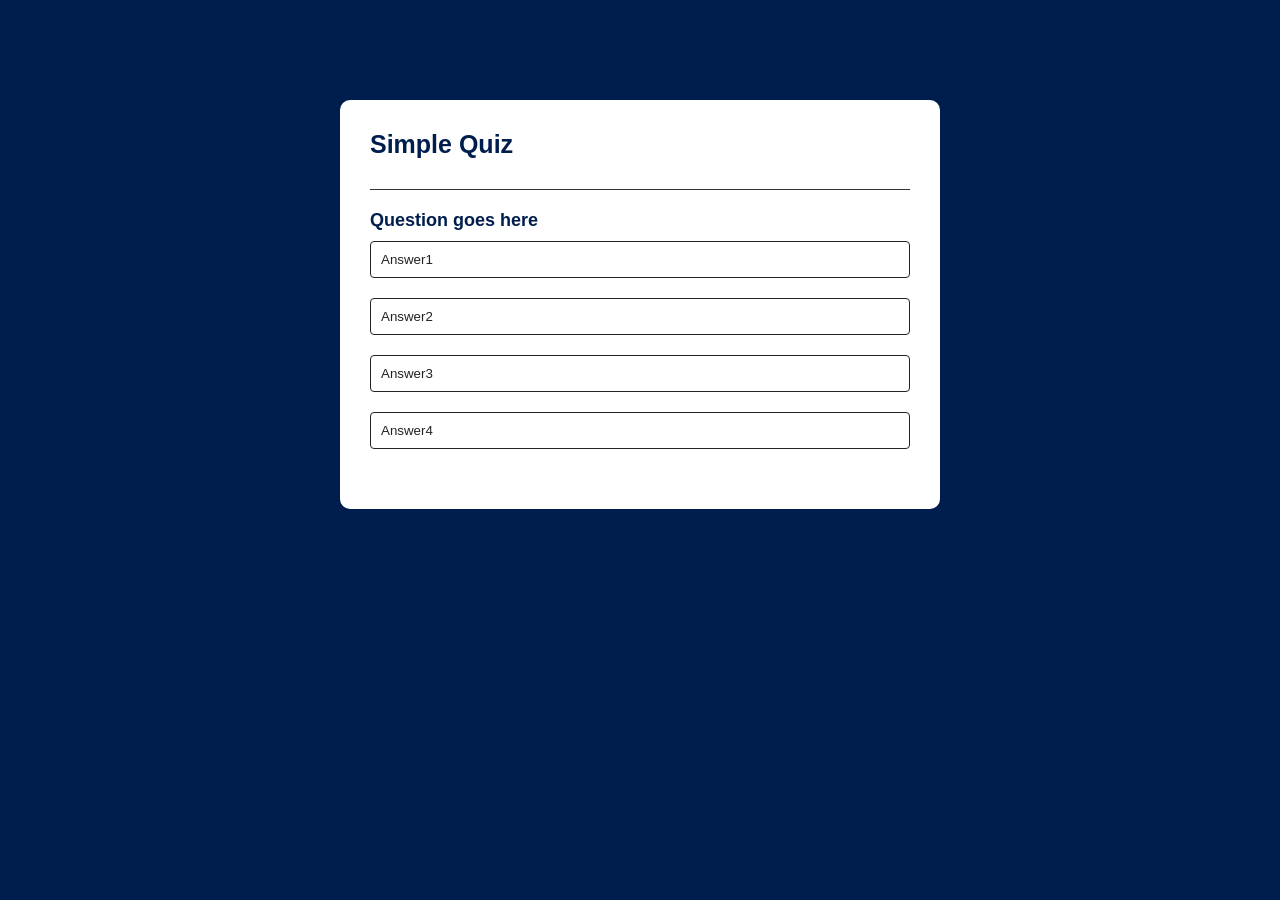
<file: Quiz App 2/index.html>
<!DOCTYPE html>
<html lang="en">
<head>
    <meta charset="UTF-8">
    <meta name="viewport" content="width=device-width, initial-scale=1.0">
    <title>Quiz App</title>
    <link rel="stylesheet" href="style.css">
</head>
<body>
    <div class="app">
        <h1>Simple Quiz</h1>
        <div class="quiz">
            <h2 id="question">Question goes here</h2>
            <div id="answer-buttons">
                <button class="btn">Answer1</button>
                <button class="btn">Answer2</button>
                <button class="btn">Answer3</button>
                <button class="btn">Answer4</button>
            </div>
        </div>
    </div>
</body>
</html>
</file>
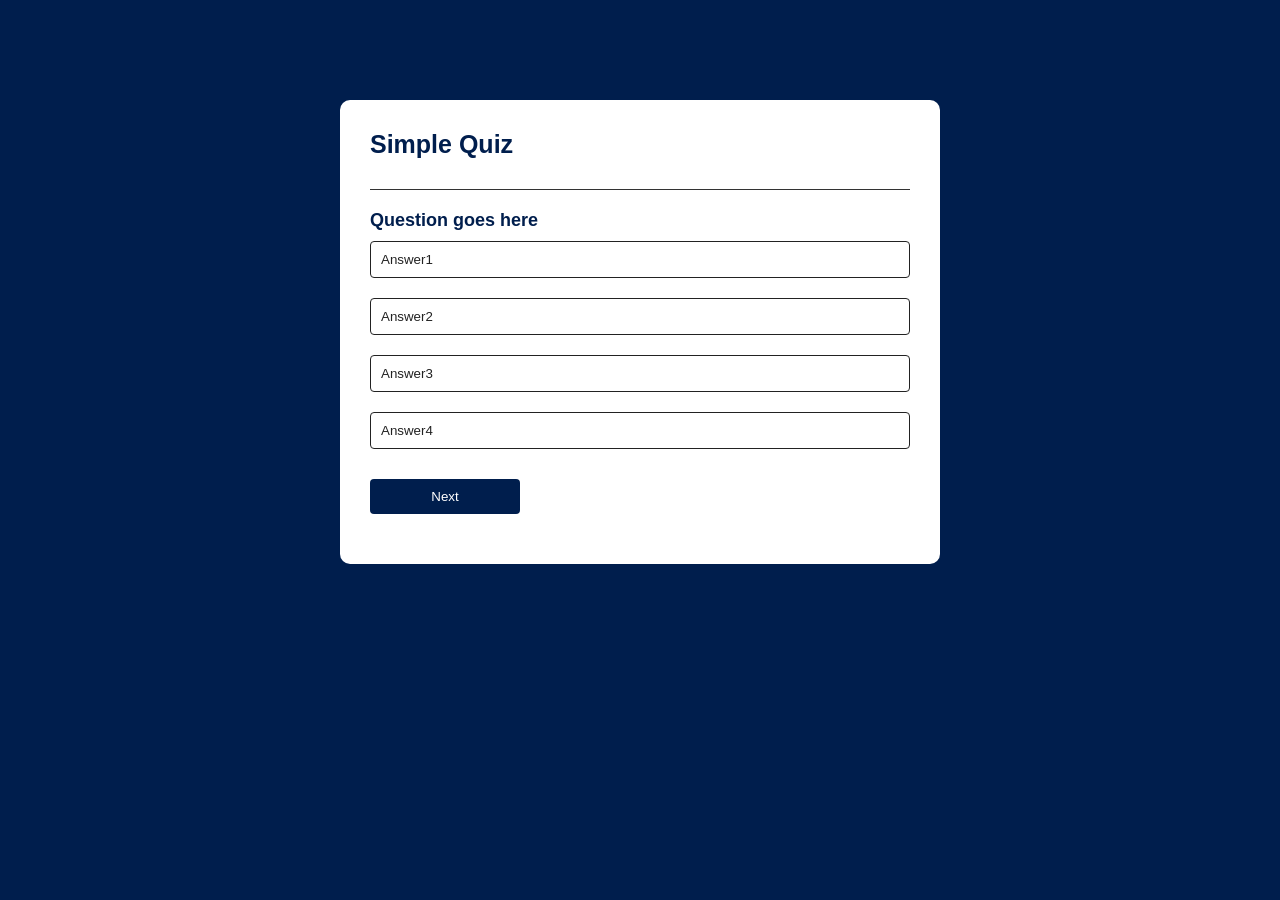
<file: Quiz App../index.html>
<!DOCTYPE html>
<html lang="en">
<head>
    <meta charset="UTF-8">
    <meta name="viewport" content="width=device-width, initial-scale=1.0">
    <title>Quiz App</title>
    <link rel="stylesheet" href="style.css">
</head>
<body>
    <div class="app">
        <h1>Simple Quiz</h1>
        <div class="quiz">
            <h2 id="question">Question goes here</h2>
            <div id="answer-buttons">
                <button class="btn">Answer1</button>
                <button class="btn">Answer2</button>
                <button class="btn">Answer3</button>
                <button class="btn">Answer4</button>
            </div>
            <button id="next-btn">Next</button>
        </div>
    </div>
</body>
</html>
</file>
<file: Quiz App 2/style.css>
*{
    margin: 0;
    padding: 0;
    font-family: 'poppins',sans-serif;
    box-sizing: border-box;

}
body{
   background: #001e4d;
}
.app{
    background: #fff;
    width: 90%;
    max-width: 600px;
    margin: 100px auto 0;
    border-radius: 10px;
    padding: 30px;
}
.app h1{
    font-size: 25px;
    color: #001e4d;
    font-weight: 600;
    border-bottom: 1px solid #333;
    padding-bottom: 30px;
}
.quiz{
    padding: 20px 0;
}
.quiz h2{
    font-size: 18px;
    color: #001e4d;
    font-weight: 600;
}
.btn{
    background-color: #fff;
    color: #222;
    font-weight: 500;
    width: 100%;
    border: 1px solid #222;
    padding: 10px;
    margin: 10px 0;
    text-align: left;
    border-radius: 4px;
    cursor: pointer;
    transition: all 0.3s;
}
.btn:hover{
    background: #222;
    color: #fff;

}
</file>
<file: Quiz App../style.css>
*{
    margin: 0;
    padding: 0;
    font-family: 'poppins', sans-serif ;
    box-sizing: border-box;

}
body{
    background: #001e4d;

}
.app{
    background: #fff;
    width: 90%;
    max-width: 600px;
    margin: 100px auto 0;
    border-radius: 10px;
    padding: 30px;
}
.app h1{
    font-size: 25px;
    color: #001e4d;
    font-weight: 600;
    border-bottom: 1px solid #333;
    padding-bottom: 30px;
}
.quiz{
    padding: 20px 0;

}
.quiz h2{
font-size: 18px;
color: #001e4d;
font-weight: 600;
}
.btn{
    background: #fff;
    color: #222;
    font-weight: 500;
    width: 100%;
    border: 1px solid #222;
    padding: 10px;
    margin: 10px 0;
    text-align: left;
    border-radius: 4px;
    cursor: pointer;
    transition: all 0.3s;
}
.btn:hover{
    background: #222;
    color: #fff;
}
#next-btn{
    background: #001e4d;
    color: #fff;
    font-weight: 500;
    width: 150px;
    border: 0;
    padding: 10px;
    margin: 20px auto 0;
    border-radius: 4px;
    cursor: pointer;

}
</file>
